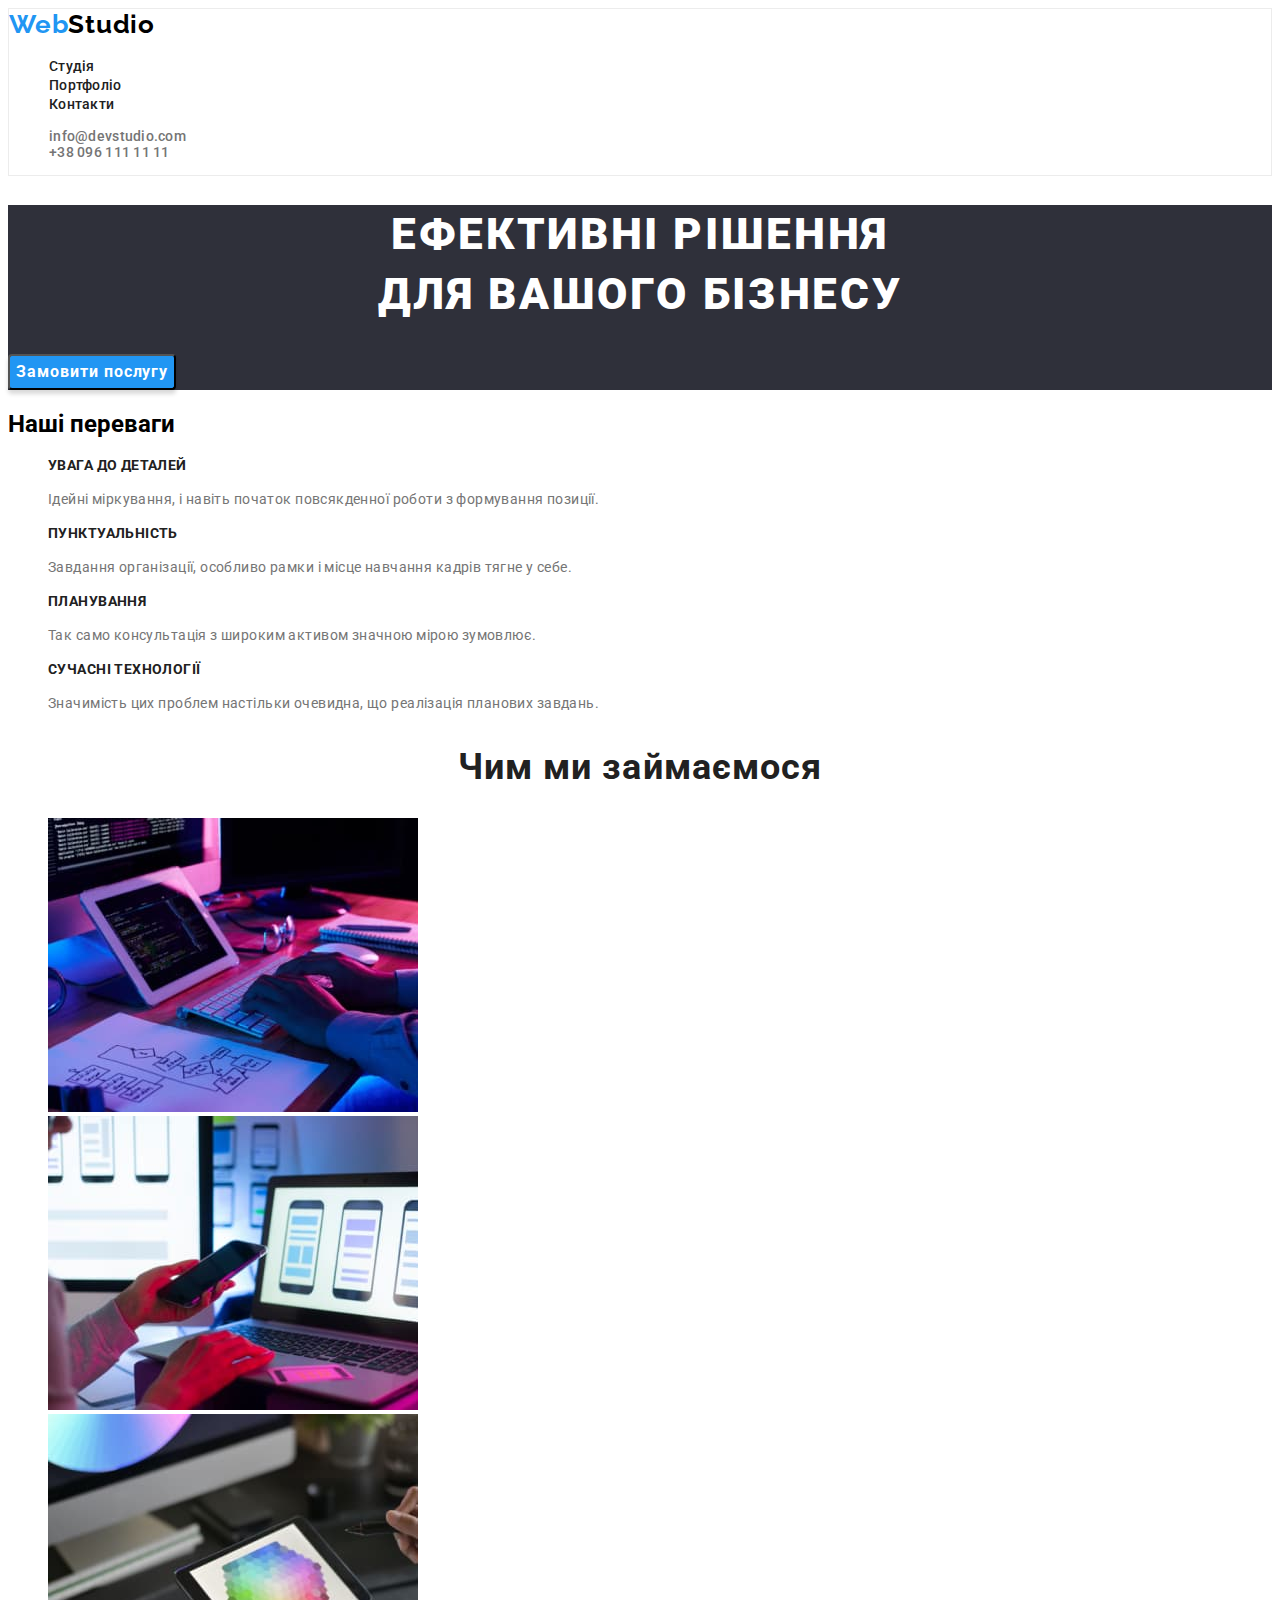
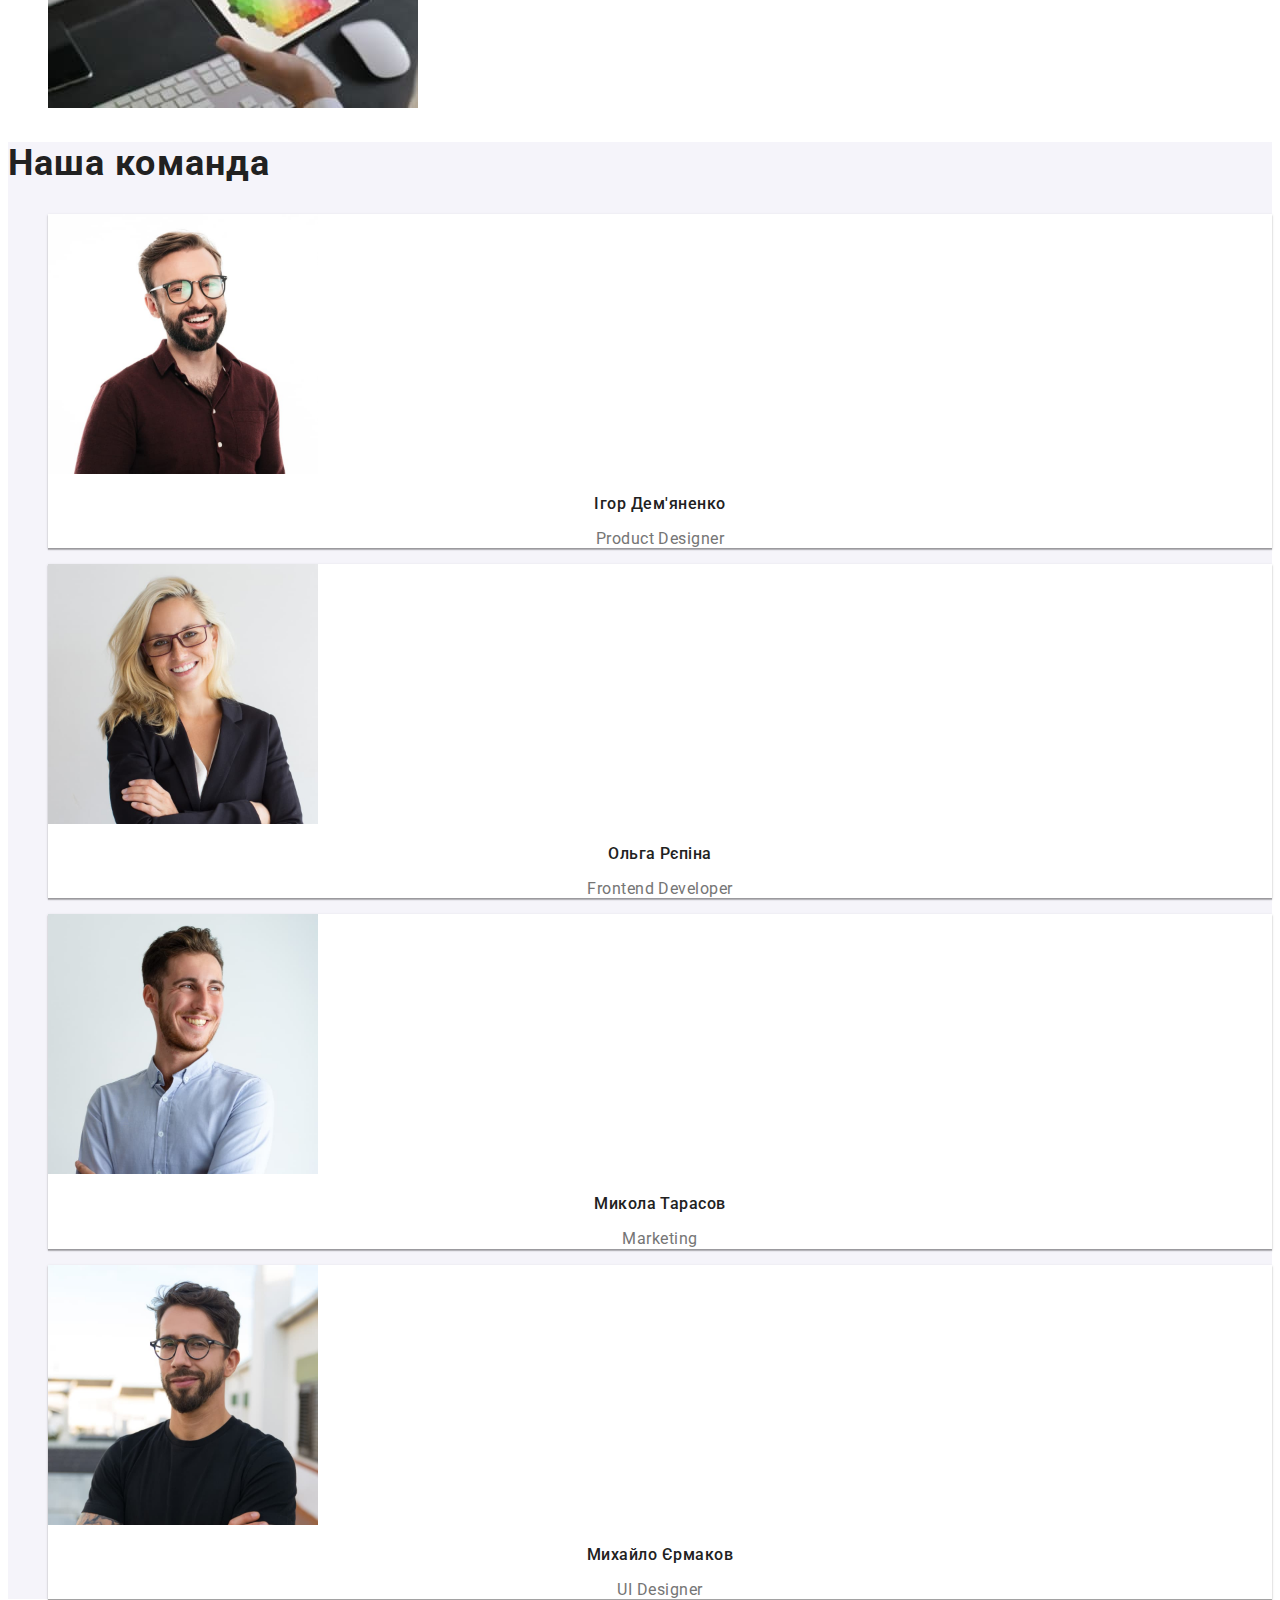
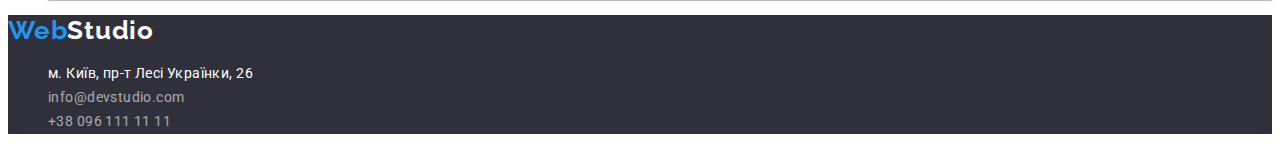
<file: index.html>
<!DOCTYPE html>
<html lang="uk">
  <head>
    <meta charset="UTF-8" />
    <meta http-equiv="X-UA-Compatible" content="IE=edge" />
    <meta name="viewport" content="width=device-width, initial-scale=1.0" />
    <link rel="stylesheet" href="./css/style.css" />
    <link rel="preconnect" href="https://fonts.googleapis.com" />
    <link rel="preconnect" href="https://fonts.gstatic.com" crossorigin />
    <link
      href="https://fonts.googleapis.com/css2?family=Montserrat:wght@400;700&family=Raleway:wght@700&family=Roboto:wght@400;500;700;900&display=swap"
      rel="stylesheet"
    />
    <title>Студія</title>
  </head>
  <body>
    <header class="header-style">
      <nav class="navigation">
        <a class="link logo" href="#"
          ><span class="logo-web">Web</span>Studio</a
        >
        <ul>
          <li class="list-style">
            <a class="link navigation-link" href="./index.html">Студія</a>
          </li>
          <li class="list-style">
            <a class="link navigation-link" href="./portfolio.html"
              >Портфоліо</a
            >
          </li>
          <li class="list-style">
            <a class="link navigation-link" href="#">Контакти</a>
          </li>
        </ul>
      </nav>
      <ul class="connection-link">
        <li class="list-style">
          <a
            class="link connection-link"
            href="mailto:info@devstudio.com"
            target="_blank"
            rel="noopener noreferrer nofollow"
            >info@devstudio.com</a
          >
        </li>
        <li class="list-style">
          <a
            class="link connection-link"
            href="tel:+380961111111"
            target="_blank"
            rel="noopener noreferrer nofollow"
            >+38 096 111 11 11</a
          >
        </li>
      </ul>
    </header>
    <main>
      <section class="hero">
        <h1 class="header-hero">
          Ефективні рішення <br />
          для вашого бізнесу
        </h1>
        <button class="button-hero" type="button">Замовити послугу</button>
      </section>
      <section>
        <h2>Наші переваги</h2>
        <ul>
          <li class="list-style">
            <h3 class="convenience-header">Увага до деталей</h3>
            <p class="convenience">
              Ідейні міркування, i навіть початок повсякденної роботи з
              формування позиції.
            </p>
          </li>
          <li class="list-style">
            <h3 class="convenience-header">Пунктуальність</h3>
            <p class="convenience">
              Завдання організації, особливо рамки i місце навчання кадрів тягне
              у себе.
            </p>
          </li>
          <li class="list-style">
            <h3 class="convenience-header">Планування</h3>
            <p class="convenience">
              Так само консультація з широким активом значною мірою зумовлює.
            </p>
          </li>
          <li class="list-style">
            <h3 class="convenience-header">Сучасні технології</h3>
            <p class="convenience">
              Значимість цих проблем настільки очевидна, що реалізація планових
              завдань.
            </p>
          </li>
        </ul>
      </section>
      <section>
        <h2 class="training">Чим ми займаємося</h2>
        <ul>
          <li class="list-style">
            <img
              src="image/img1.jpg"
              alt="Програмування"
              width="370"
              height="294"
            />
          </li>
          <li class="list-style">
            <img src="image/img2.jpg" alt="Розробка" width="370" height="294" />
          </li>
          <li class="list-style">
            <img src="image/img3.jpg" alt="Дизайн" width="370" height="294" />
          </li>
        </ul>
      </section>
      <section class="team">
        <h2 class="team-header">Наша команда</h2>
        <ul>
          <li class="list-style team-cards">
            <img
              src="image/img12.jpg"
              alt="Ігор Дем'яненко"
              width="270"
              height="260"
            />
            <h3 class="name">Ігор Дем'яненко</h3>
            <p class="profession">Product Designer</p>
          </li>
          <li class="list-style team-cards">
            <img
              src="image/img13.jpg"
              alt="Ольга Рєпіна"
              width="270"
              height="260"
            />
            <h3 class="name">Ольга Рєпіна</h3>
            <p class="profession">Frontend Developer</p>
          </li>
          <li class="list-style team-cards">
            <img
              src="image/img14.jpg"
              alt="Микола Тарасов"
              width="270"
              height="260"
            />
            <h3 class="name">Микола Тарасов</h3>
            <p class="profession">Marketing</p>
          </li>
          <li class="list-style team-cards">
            <img
              src="image/img15.jpg"
              alt="Михайло Єрмаков"
              width="270"
              height="260"
            />
            <h3 class="name">Михайло Єрмаков</h3>
            <p class="profession">UI Designer</p>
          </li>
        </ul>
      </section>
    </main>
    <footer class="footer-style">
      <a class="logo footer" href="#"
        ><span class="logo-web">Web</span>Studio</a
      >
      <address class="address">
        <ul>
          <li class="list-style">
            <a
              class="link webstudio-adress"
              href="https://www.google.com/maps/d/u/0/viewer?mid=10uSM3H-mIU3GznYo2szRIEphczw&hl=en_US&ll=50.42732700000001%2C30.538092&z=17"
              target="_blank"
              rel="noopener noreferrer nofollow"
              >м. Київ, пр-т Лесі Українки, 26</a
            >
          </li>
          <li class="list-style">
            <a
              class="link footer-link"
              href="mailto:info@devstudio.com"
              target="_blank"
              rel="noopener noreferrer nofollow"
              >info@devstudio.com</a
            >
          </li>
          <li class="list-style">
            <a
              class="link footer-link"
              href="tel:+380961111111"
              target="_blank"
              rel="noopener noreferrer nofollow"
              >+38 096 111 11 11</a
            >
          </li>
        </ul>
      </address>
    </footer>
  </body>
</html>
</file>
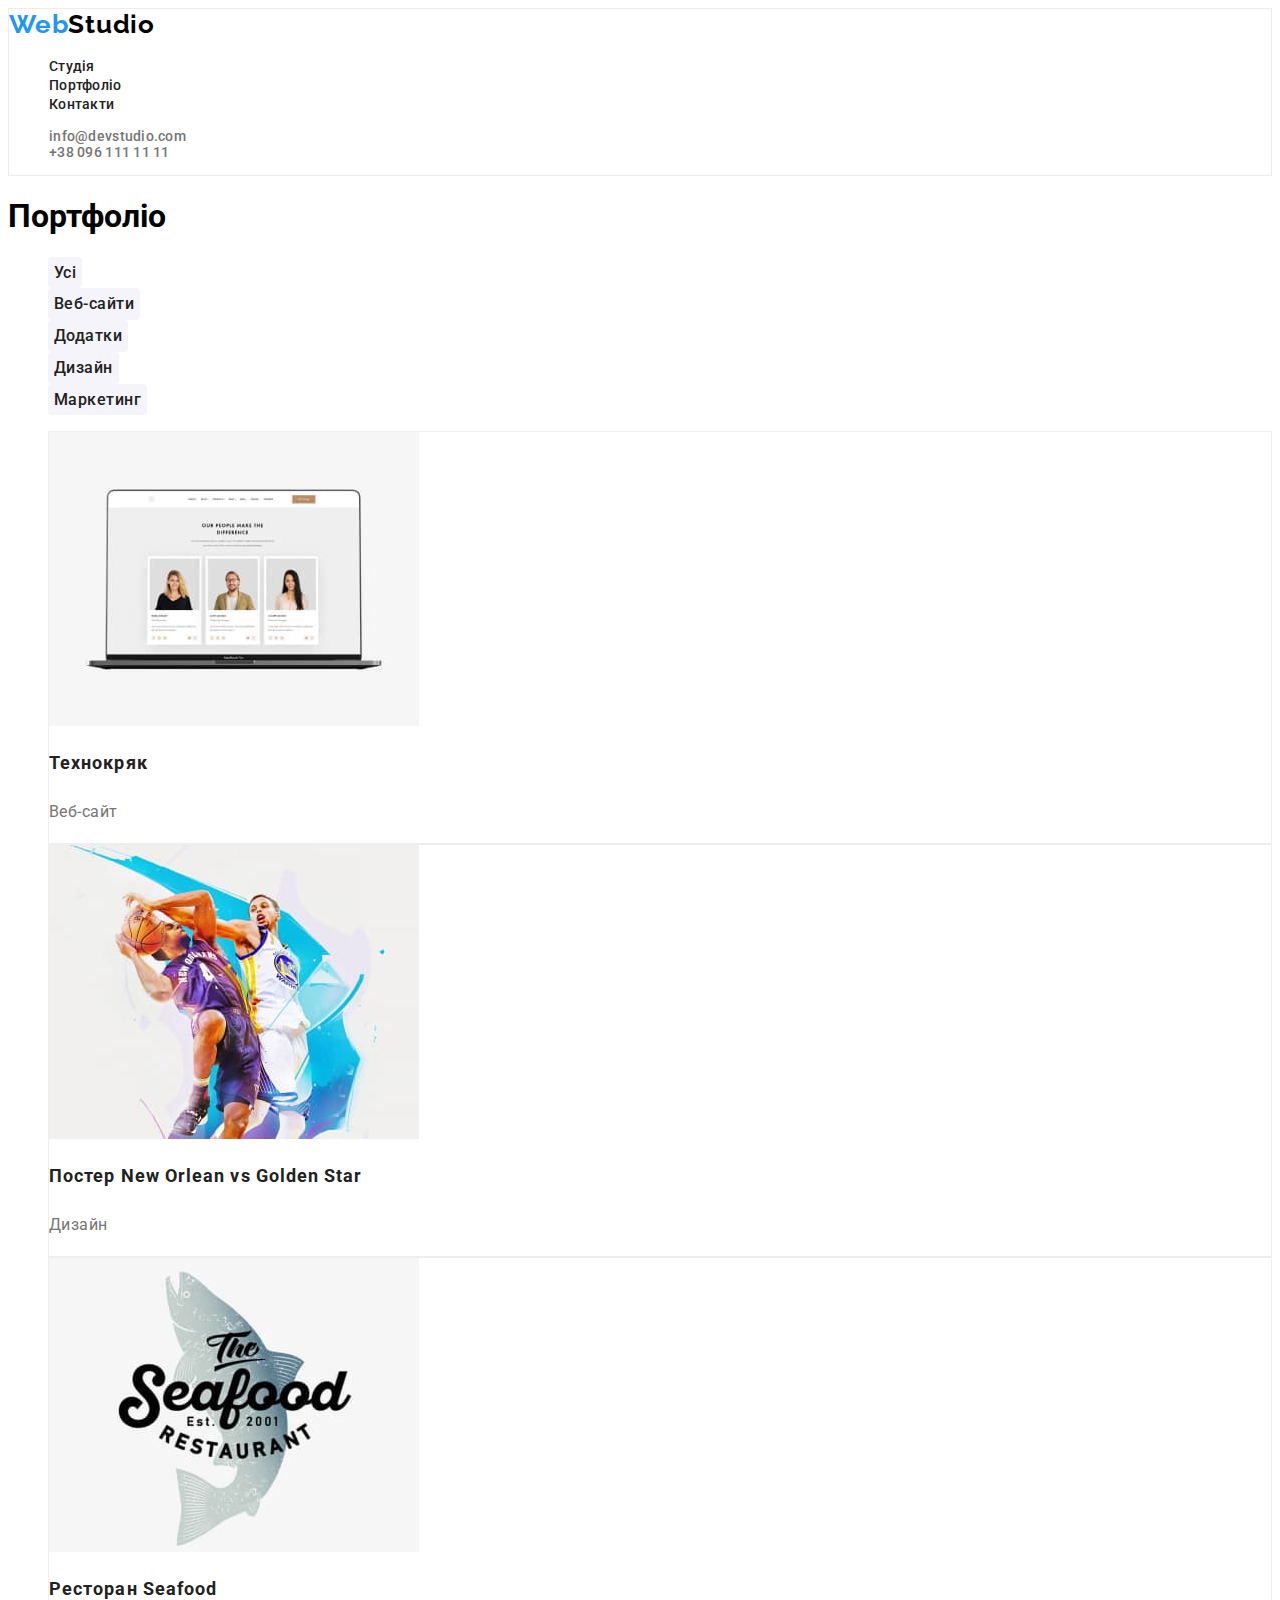
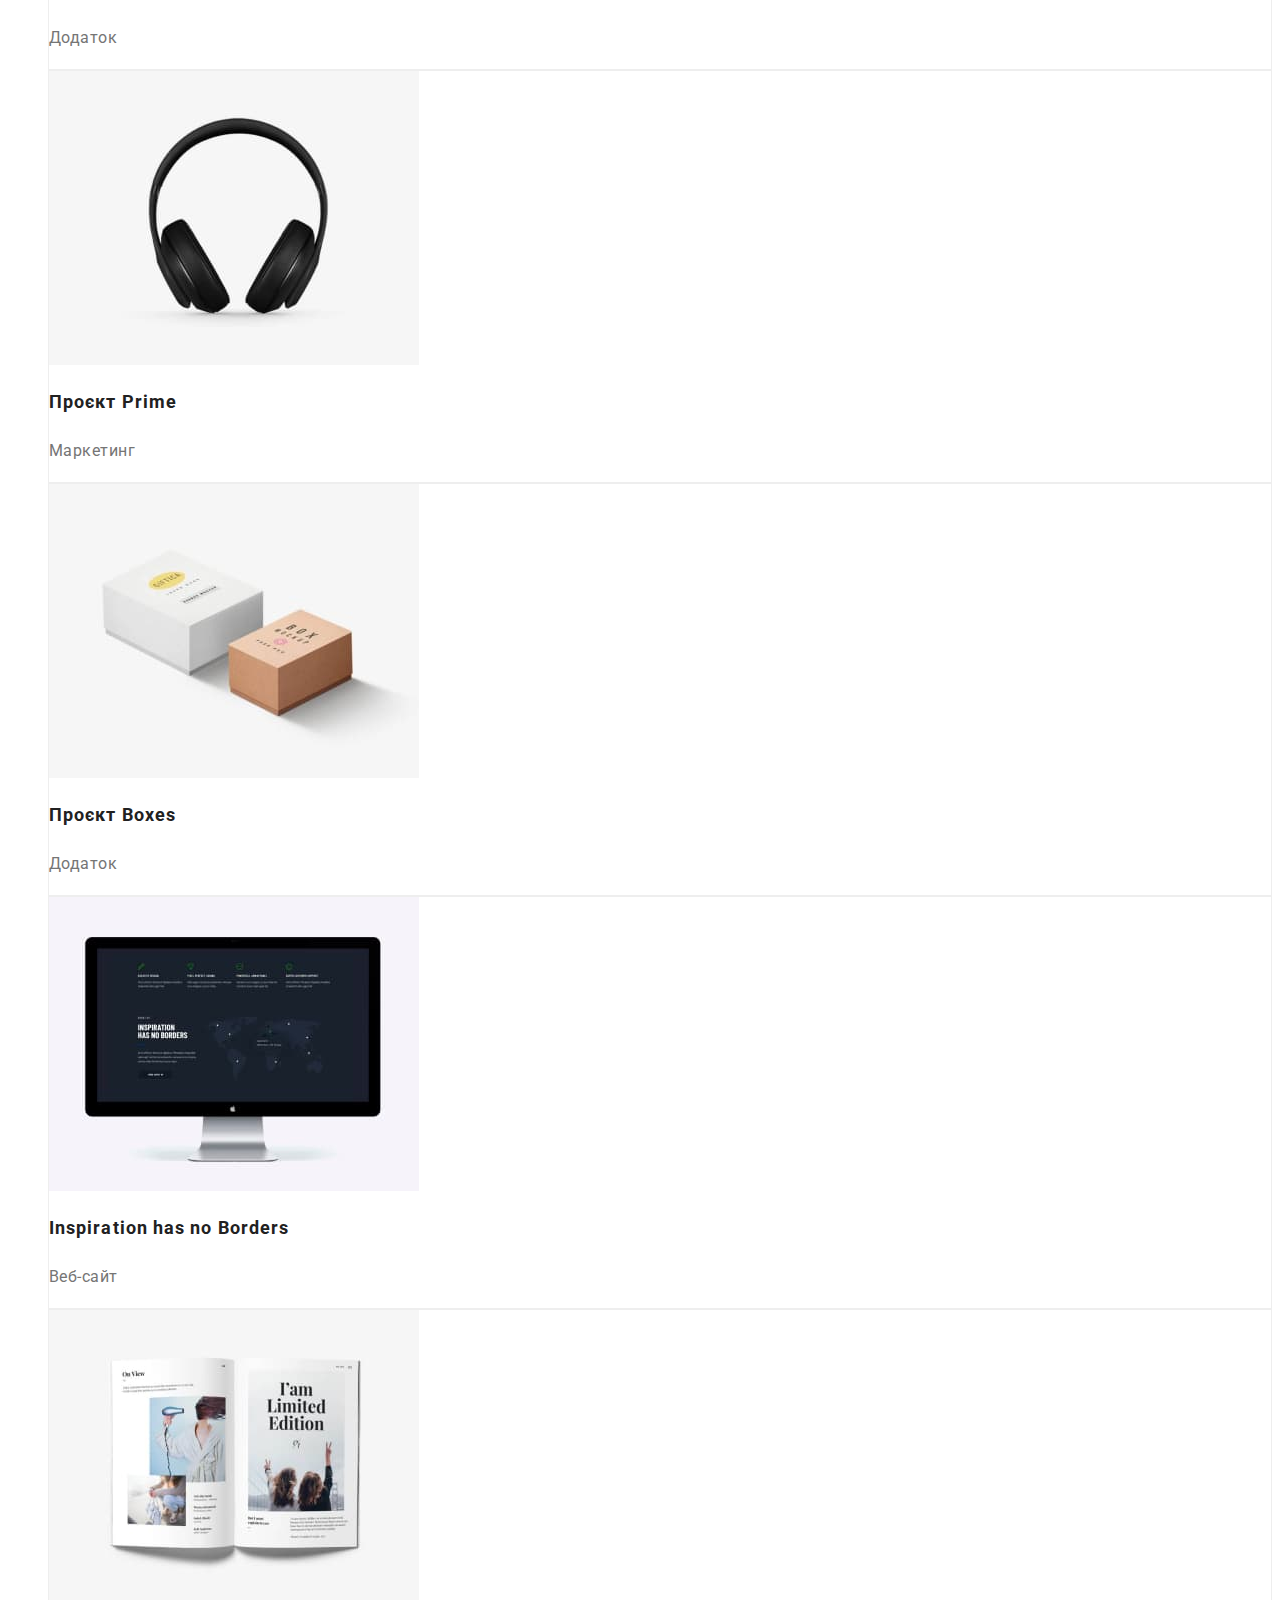
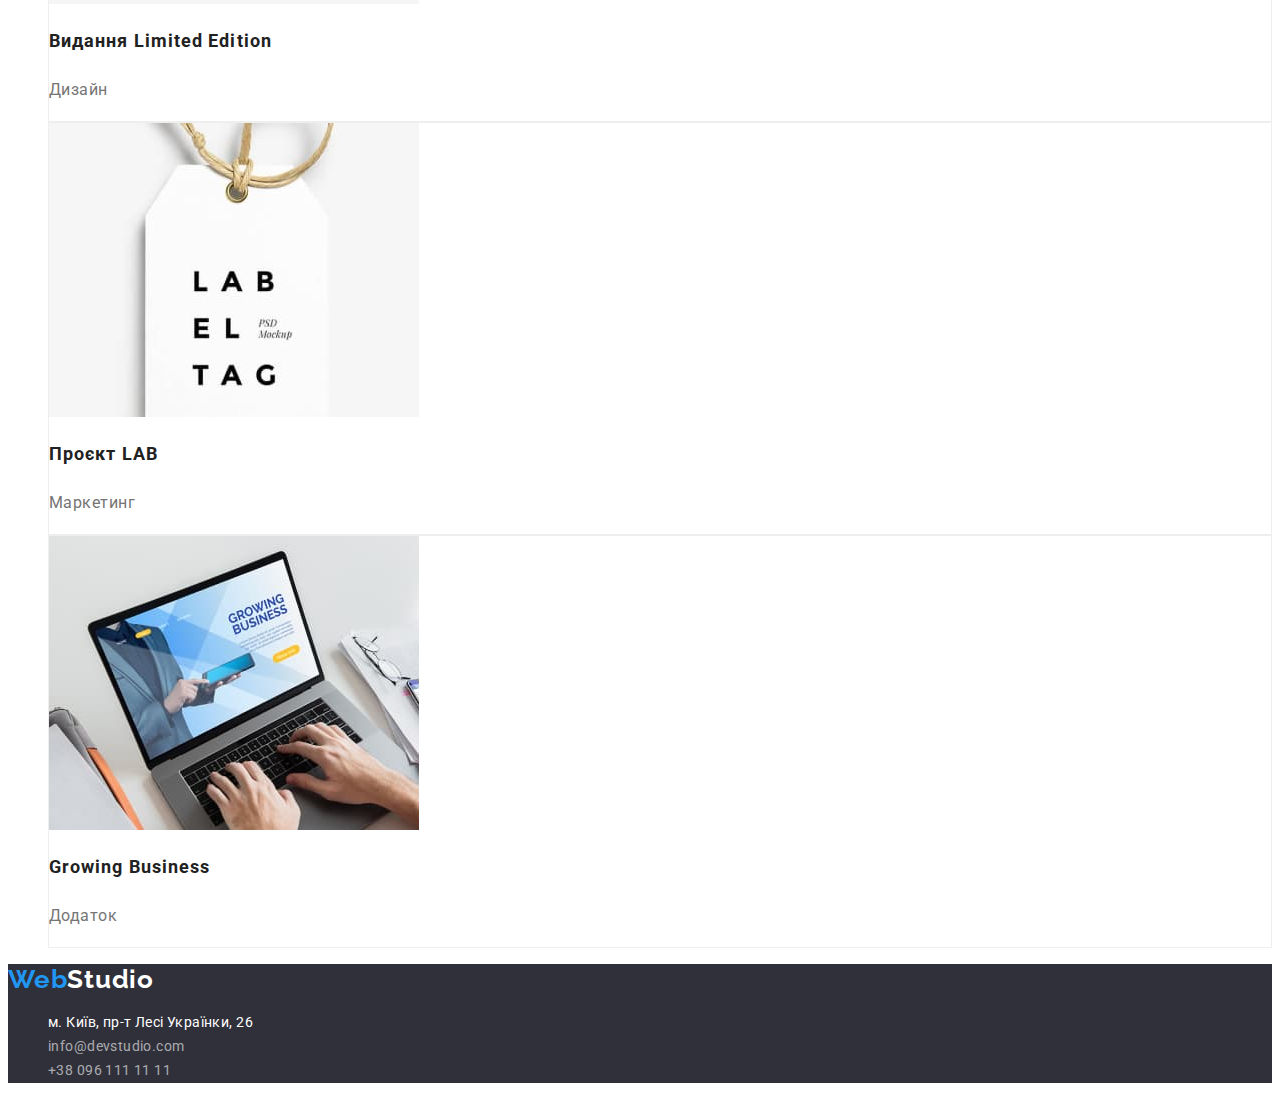
<file: portfolio.html>
<!DOCTYPE html>
<html lang="uk">
  <head>
    <meta charset="UTF-8" />
    <meta http-equiv="X-UA-Compatible" content="IE=edge" />
    <meta name="viewport" content="width=device-width, initial-scale=1.0" />
    <link rel="stylesheet" href="./css/portfolio.css" />
    <link rel="preconnect" href="https://fonts.googleapis.com" />
    <link rel="preconnect" href="https://fonts.gstatic.com" crossorigin />
    <link
      href="https://fonts.googleapis.com/css2?family=Montserrat:wght@400;700&family=Raleway:wght@700&family=Roboto:wght@400;500;700;900&display=swap"
      rel="stylesheet"
    />
    <title>Портфоліо</title>
  </head>
  <body>
    <header class="header-style">
      <nav class="navigation">
        <a class="link logo" href="#"
          ><span class="logo-web">Web</span>Studio</a
        >
        <ul class="list-style">
          <li class="list-style">
            <a class="link navigation-link" href="./index.html">Студія</a>
          </li>
          <li class="list-style">
            <a class="link navigation-link" href="./portfolio.html"
              >Портфоліо</a
            >
          </li>
          <li class="list-style">
            <a class="link navigation-link" href="#">Контакти</a>
          </li>
        </ul>
      </nav>
      <ul class="list-style connection-link">
        <li class="list-style">
          <a
            class="link connection-link"
            href="mailto:info@devstudio.com"
            target="_blank"
            rel="noopener noreferrer nofollow"
            >info@devstudio.com</a
          >
        </li>
        <li class="list-style">
          <a
            class="link connection-link"
            href="tel:+380961111111"
            target="_blank"
            rel="noopener noreferrer nofollow"
            >+38 096 111 11 11</a
          >
        </li>
      </ul>
    </header>
    <main class="main-style">
      <section>
        <h1>Портфоліо</h1>
        <ul class="list-style">
          <li class="list-style">
            <button class="button" type="button">Усі</button>
          </li>
          <li class="list-style">
            <button class="button" type="button">Веб-сайти</button>
          </li>
          <li class="list-style">
            <button class="button" type="button">Додатки</button>
          </li>
          <li class="list-style">
            <button class="button" type="button">Дизайн</button>
          </li>
          <li class="list-style">
            <button class="button" type="button">Маркетинг</button>
          </li>
        </ul>
        <ul>
          <li class="list-style portfolio-cards">
            <a class="link" href="#">
              <img src="./image/techno.jpg" alt="Технокряк" width="370" />
              <h2 class="cards-header">Технокряк</h2>
              <p class="project">Веб-сайт</p>
            </a>
          </li>
          <li class="list-style portfolio-cards">
            <a class="link" href="#">
              <img
                src="./image/poster.jpg"
                alt="Постер New Orlean vs Golden Star"
                width="370"
              />
              <h2 class="cards-header">Постер New Orlean vs Golden Star</h2>
              <p class="project">Дизайн</p>
            </a>
          </li>
          <li class="list-style portfolio-cards">
            <a class="link" href="#">
              <img
                src="./image/seafood.jpg"
                alt="Ресторан Seafood"
                width="370"
              />
              <h2 class="cards-header">Ресторан Seafood</h2>
              <p class="project">Додаток</p>
            </a>
          </li>
          <li class="list-style portfolio-cards">
            <a class="link" href="#">
              <img src="./image/prime.jpg" alt="Проєкт Prime" width="370" />
              <h2 class="cards-header">Проєкт Prime</h2>
              <p class="project">Маркетинг</p>
            </a>
          </li>
          <li class="list-style portfolio-cards">
            <a class="link" href="#">
              <img src="./image/boxes.jpg" alt="Проєкт Boxes" width="370" />
              <h2 class="cards-header">Проєкт Boxes</h2>
              <p class="project">Додаток</p>
            </a>
          </li>
          <li class="list-style portfolio-cards">
            <a class="link" href="#">
              <img src="./image/borders.jpg" alt="Веб-сайт" width="370" />
              <h2 class="cards-header">Inspiration has no Borders</h2>
              <p class="project">Веб-сайт</p>
            </a>
          </li>
          <li class="list-style portfolio-cards">
            <a class="link" href="#">
              <img
                src="./image/limited_edition.jpg"
                alt="Лімітована серія"
                width="370"
              />
              <h2 class="cards-header">Видання Limited Edition</h2>
              <p class="project">Дизайн</p>
            </a>
          </li>
          <li class="list-style portfolio-cards">
            <a class="link" href="#">
              <img src="./image/lab.jpg" alt="Проект ЛАБ" width="370" />
              <h2 class="cards-header">Проєкт LAB</h2>
              <p class="project">Маркетинг</p>
            </a>
          </li>
          <li class="list-style portfolio-cards">
            <a class="link" href="#">
              <img
                src="./image/growing_business.jpg"
                alt="Додаток rowing Busines"
                width="370"
              />
              <h2 class="cards-header">Growing Business</h2>
              <p class="project">Додаток</p>
            </a>
          </li>
        </ul>
      </section>
    </main>
    <footer class="footer-style">
      <a class="link logo footer-logo" href="#"
        ><span class="logo-web">Web</span>Studio</a
      >
      <address class="address">
        <ul>
          <li class="list-style">
            <a
              class="link webstudio-adress"
              href="https://www.google.com/maps/d/u/0/viewer?mid=10uSM3H-mIU3GznYo2szRIEphczw&hl=en_US&ll=50.42732700000001%2C30.538092&z=17"
              target="_blank"
              rel="noopener noreferrer nofollow"
              >м. Київ, пр-т Лесі Українки, 26</a
            >
          </li>
          <li class="list-style">
            <a
              class="link footer-link"
              href="mailto:info@devstudio.com"
              target="_blank"
              rel="noopener noreferrer nofollow"
              >info@devstudio.com</a
            >
          </li>
          <li class="list-style">
            <a
              class="link footer-link"
              href="tel:+380961111111"
              target="_blank"
              rel="noopener noreferrer nofollow"
              >+38 096 111 11 11</a
            >
          </li>
        </ul>
      </address>
    </footer>
  </body>
</html>
</file>
<file: css/style.css>
body {
  font-family: "Roboto", sans-serif;
}
/* -----------Header------------  */
.header-style {
  background: #ffffff;
  border: solid 1px;
  border-color: #ececec;
}
.list-style {
  list-style: none;
}
.link {
  text-decoration: none;
}
.logo {
  font-family: "Raleway";
  font-weight: 700;
  font-size: 26px;
  line-height: 1.19;
  letter-spacing: 0.03em;
  text-decoration: none;
  color: black;
}
.logo-web {
  color: #2196f3;
}
.navigation-link {
  font-weight: 500;
  font-size: 14px;
  line-height: 1.14;
  letter-spacing: 0.02em;
  color: #212121;
}
.connection-link {
  font-weight: 500;
  font-size: 14px;
  line-height: 1.14;
  letter-spacing: 0.02em;
  color: #757575;
}
.navigation-link:hover,
.connection-link:hover {
  color: #2196f3;
}
/* -----------Header------------  */
.hero {
  background: #2f303a;
}
.header-hero {
  font-weight: 900;
  font-size: 44px;
  line-height: 1.36;
  text-align: center;
  letter-spacing: 0.06em;
  text-transform: uppercase;
  color: #ffffff;
}
.button-hero {
  font-family: "Roboto";
  cursor: pointer;
  background: #2196f3;
  box-shadow: 0px 4px 4px rgba(0, 0, 0, 0.15);
  border-radius: 4px;
  font-weight: 700;
  font-size: 16px;
  line-height: 1.875;
  display: flex;
  align-items: center;
  text-align: center;
  letter-spacing: 0.06em;
  color: #ffffff;
}
.convenience-header {
  font-weight: 700;
  font-size: 14px;
  line-height: 1.14;
  letter-spacing: 0.03em;
  text-transform: uppercase;
  color: #212121;
}
.convenience {
  font-size: 14px;
  line-height: 1.71;
  letter-spacing: 0.03em;
  color: #757575;
}
.training {
  font-weight: 700;
  font-size: 36px;
  line-height: 1.17;
  text-align: center;
  letter-spacing: 0.03em;
  color: #212121;
}
.team {
  background-color: #f5f4fa;
}
.team-header {
  font-weight: 700;
  font-size: 36px;
  line-height: 1.17;
  letter-spacing: 0.03em;
  color: #212121;
}
.team-cards {
  background: #ffffff;
  box-shadow: 0px 1px 3px rgba(0, 0, 0, 0.12), 0px 1px 1px rgba(0, 0, 0, 0.14),
    0px 2px 1px rgba(0, 0, 0, 0.2);
  border-radius: 0px 0;
}
.name {
  font-weight: 500;
  font-size: 16px;
  line-height: 1.2;
  text-align: center;
  letter-spacing: 0.03em;
  color: #212121;
}
.profession {
  font-size: 16px;
  line-height: 1.2;
  text-align: center;
  letter-spacing: 0.03em;
  color: #757575;
}
/* -----------Main------------  */
/* -----------Footer------------  */
.footer-style {
  background: #2f303a;
}
.footer {
  color: #ffffff;
}
.webstudio-adress {
  font-style: normal;
  font-size: 14px;
  line-height: 1.71;
  letter-spacing: 0.03em;
  color: white;
}
.footer-link {
  font-style: normal;
  font-size: 14px;
  line-height: 1.71;
  letter-spacing: 0.03em;
  color: rgba(255, 255, 255, 0.6);
}
.address a:hover {
  color: #2196f3;
}
</file>
<file: css/portfolio.css>
body {
  font-family: "Roboto", sans-serif;
}
/* -----------Header------------  */
.header-style {
  background: #ffffff;
  border: solid 1px;
  border-color: #ececec;
}
.list-style {
  list-style: none;
}
.link {
  text-decoration: none;
}
.logo {
  font-family: "Raleway";
  font-weight: 700;
  font-size: 26px;
  line-height: 1.19;
  letter-spacing: 0.03em;
  text-decoration: none;
  color: black;
}
.logo-web {
  color: #2196f3;
}
.navigation-link {
  font-weight: 500;
  font-size: 14px;
  line-height: 1.14;
  letter-spacing: 0.02em;
  color: #212121;
}
.connection-link {
  font-weight: 500;
  font-size: 14px;
  line-height: 1.14;
  letter-spacing: 0.02em;
  color: #757575;
}
.navigation-link:hover,
.connection-link:hover {
  color: #2196f3;
}

/* -----------Header------------  */
/* -----------Main------------  */
.main-style {
  background-color: #ffffff;
}
.button {
  font-family: "Roboto";
  background: #f5f4fa;
  color: #212121;
  border-radius: 4px;
  cursor: pointer;
  font-weight: 500;
  font-size: 16px;
  line-height: 1.86;
  text-align: center;
  letter-spacing: 0.03em;
  border: none;
}
.button:hover {
  color: #ffffff;
  background: #2196f3;
}
.button:active {
  color: #ffffff;
  background: #2196f3;
}
.portfolio-cards {
  border: 1px solid #eeeeee;
}
.cards-header {
  font-weight: 700;
  font-size: 18px;
  line-height: 2;
  letter-spacing: 0.06em;
  color: #212121;
}
.project {
  font-size: 16px;
  line-height: 1.875;
  letter-spacing: 0.03em;
  color: #757575;
}
/* -----------Main------------  */
/* -----------Footer------------  */
.footer-style {
  background: #2f303a;
}
.footer-logo {
  color: #ffffff;
}
.webstudio-adress {
  font-style: normal;
  font-size: 14px;
  line-height: 1.71;
  letter-spacing: 0.03em;
  color: white;
}
.footer-link {
  font-style: normal;
  font-size: 14px;
  line-height: 1.71;
  letter-spacing: 0.03em;
  color: rgba(255, 255, 255, 0.6);
}
address a:hover {
  color: #2196f3;
}

/* -----------Footer------------  */
</file>
